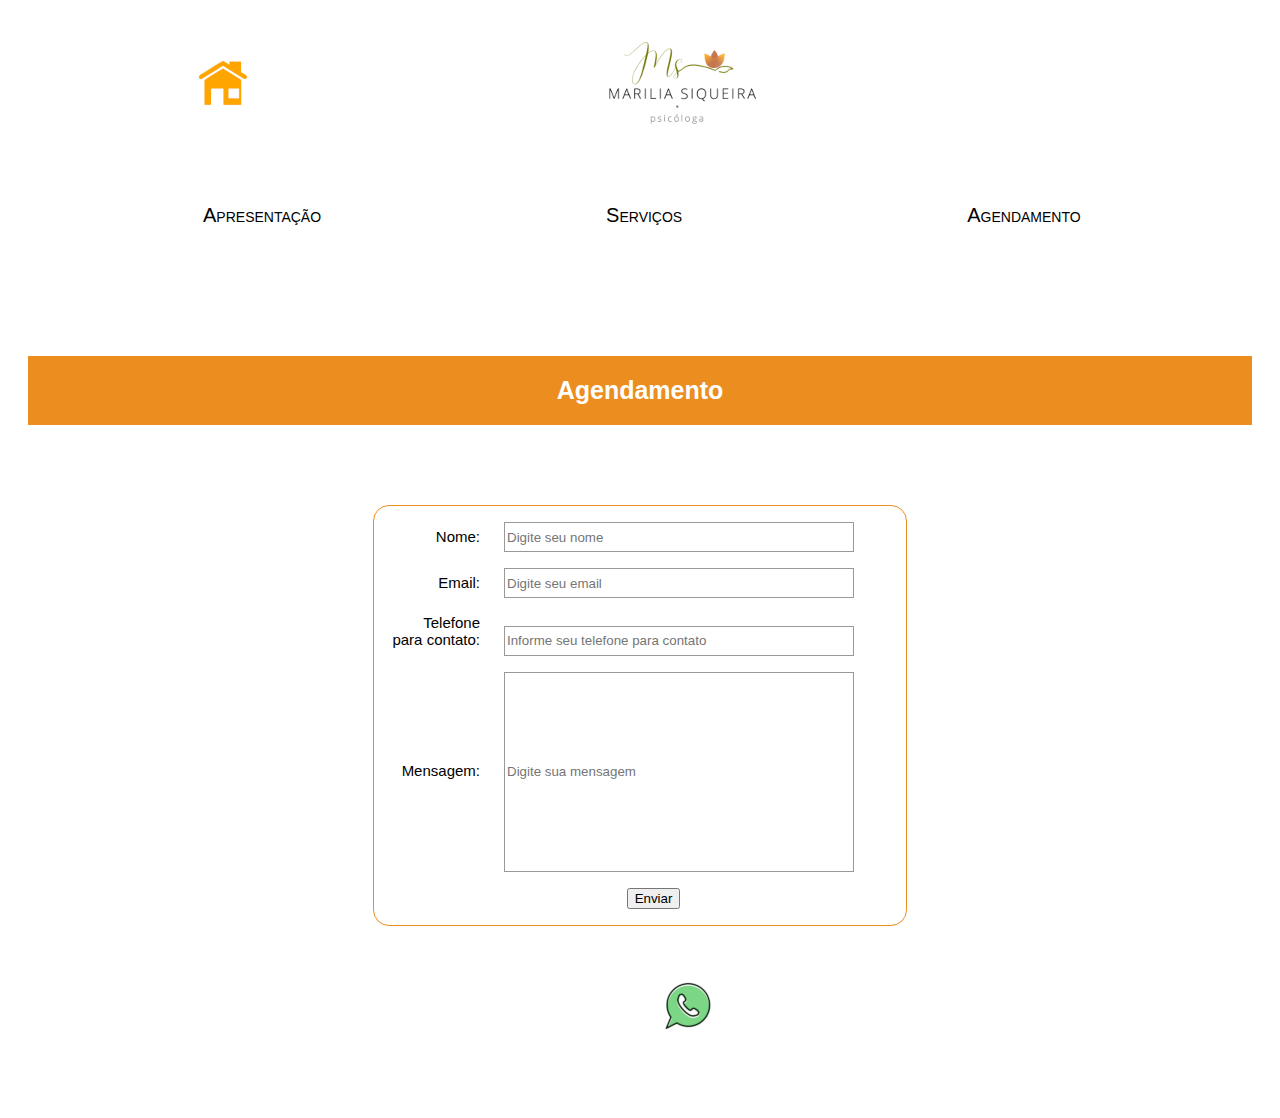
<file: AGENDAMENTO.html>
<!DOCTYPE html>
<html lang="pt-br">
<head>
    <meta charset="UTF-8">
    <meta http-equiv="X-UA-Compatible" content="IE=edge">
    <meta name="viewport" content="width=device-width, initial-scale=1.0">
    <title>Agendamento</title>
    <link rel="stylesheet" href="style.css">
</head>
<body>

    <div class="home">
        <a href="index.html"><img src="IMAGENS/home502.png" alt=""></a>
 
     
    </div>

        <div class="logo">
        <img src="IMAGENS/logo-ma 150.png" alt="">



    <div class="menu">

    <ul>
        <li><a href="APRESENTAÇÃO.html">Apresentação</a></li>
        <li><a href="SERVIÇOS.html">Serviços</a></li>
        <li>Agendamento</li>
        <li>Contato</li>
        <li>Novo item do menu</li>


    </ul>

    </div>



    <div class="agendamento">

        <h1>Agendamento</h1>

    </div>
    
    <form action="" method="post">
      <div>
          <label for="nome">Nome:</label>
          <input type="text" id="nome" placeholder="Digite seu nome"  name="usuario_nome" />
      </div>
      <div>
          <label for="email">Email:</label>
          <input type="text" id="nome" placeholder="Digite seu email"  name="usuario_nome" />
      </div>
      <div>
          <label for="telefone">Telefone para contato:</label>
          <input type="tel" id="telefone" placeholder="Informe seu telefone para contato" name="usuario_telefone" />
      </div>

      <div>
        <label for="mensagem">Mensagem:</label>
        <input type="text" id="mensagem" placeholder="Digite sua mensagem" name="usuario_mensagem"> </textarea>
      </div>

      <div class="button">
          <button type="submit">Enviar</button>
      </div>
  </form>

  <div class="whatsapp">
    <a href="https://wa.me/message/YVRF5DXIC2G6J1" target="_blank" ref="external"><img src="IMAGENS/whatsapp100.png" alt=""></a>

  </div>
      
</body>
</html>
</file>
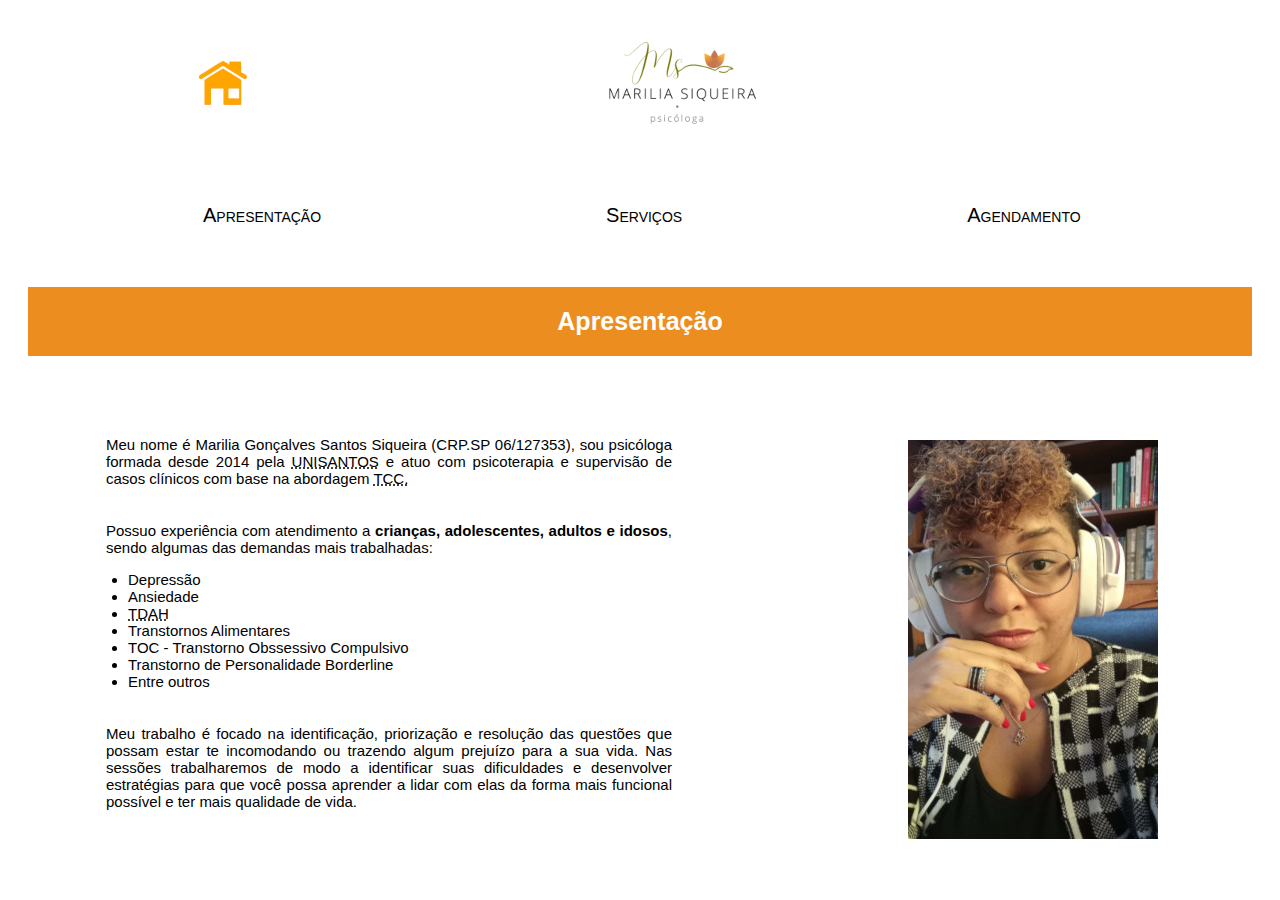
<file: APRESENTAÇÃO.html>
<!DOCTYPE html>
<html lang="pt-br">
<head>
    <meta charset="UTF-8">
    <meta http-equiv="X-UA-Compatible" content="IE=edge">
    <meta name="viewport" content="width=device-width, initial-scale=1.0">
    <link href="style.css" rel="stylesheet" >
    <link rel="shortcut icon" href="IMAGENS/favicon.ico" type="image/x-icon">
    <title>Psicóloga Marilia Siqueira</title>
</head>
<body>


     
    <div class="home">
        <a href="index.html"><img src="IMAGENS/home50cor.png" alt=""></a>
     
         
    </div>

    <div class="logo">
        <img src="IMAGENS/logo-ma 150.png" alt="">

    </div>

    
    
    <div class="menu">

        <ul>
            <li>Apresentação</li>
            <li><a href="SERVIÇOS.html">Serviços</a></li>
            <li><a href="AGENDAMENTO.html">Agendamento</a></li>
            
        </ul>



    </div>

    <div class="apresentação"> 

        <h1>Apresentação</h1>
            <p>Meu nome é Marilia Gonçalves Santos Siqueira (CRP.SP 06/127353), sou psicóloga formada desde 
                2014 pela <abbr title="Universidade Católica de Santos">UNISANTOS</abbr> e atuo com psicoterapia
            e supervisão de casos clínicos com base na abordagem <abbr title="Terapia Cognitivo-Comportamental">TCC.</abbr></p> 
            <p>Possuo experiência com atendimento a <b>crianças, adolescentes, adultos e idosos</b>, sendo algumas das demandas mais trabalhadas:</p>

                <ul>
                    <li>Depressão</li>
                    <li>Ansiedade</li>
                    <li><abbr title="Transtorno de Défcit de Atenção e Hiperatividade">TDAH</abbr></li>
                    <li>Transtornos Alimentares</li>
                    <li>TOC - Transtorno Obssessivo Compulsivo</li>
                    <li>Transtorno de Personalidade Borderline</li>
                    <li>Entre outros</li>

                </ul>
            
            
            <p> Meu trabalho é focado na identificação, priorização e resolução das questões que possam estar te 
                incomodando ou trazendo algum prejuízo para a sua vida. Nas sessões trabalharemos de modo a identificar 
                suas dificuldades e desenvolver estratégias para que você possa aprender a lidar com elas da 
                forma mais funcional possível e ter mais qualidade de vida.

            </p>

            <img src="IMAGENS/imagemsitemenor.jpeg" alt="">

        </dl>


    </div>


   
    
</body>
</html>
</file>
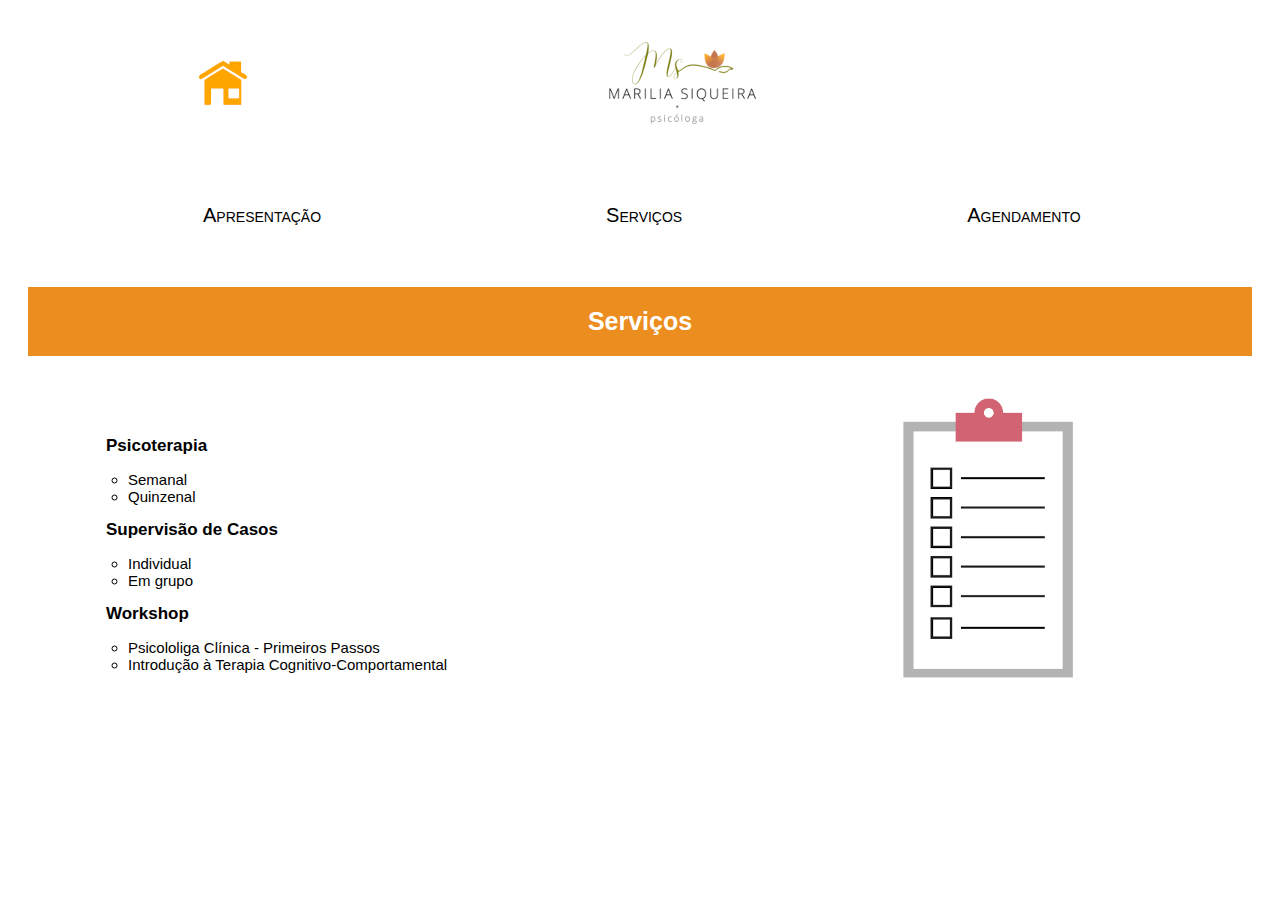
<file: SERVIÇOS.html>
<!DOCTYPE html>
<html lang="pt-br">
<head>
    <meta charset="UTF-8">
    <meta http-equiv="X-UA-Compatible" content="IE=edge">
    <meta name="viewport" content="width=device-width, initial-scale=1.0">
    <link href="style.css" rel="stylesheet" >
    <title>Serviços</title>
</head>
<body>

    
    <div class="home">
        <a href="index.html"><img src="IMAGENS/home502.png" alt=""></a>
 
     
    </div>
    
            <div class="logo">
            <img src="IMAGENS/logo-ma 150.png" alt="">
   
    
    




    <div class="menu">

        <ul>
            <li><a href="APRESENTAÇÃO.html">Apresentação</a></li>
            <li><a href="SERVIÇOS.html">Serviços</a></li>
            <li><a href="AGENDAMENTO.html">Agendamento</a></li>
            

        </ul>

    </div>

    <div class="serviços"> 

        <h1>Serviços</h1>
        
        <h2>Psicoterapia</h2>

        <ul type="circle">
            <li>Semanal</li>
            <li>Quinzenal</li>
        </ul>

        <h2>Supervisão de Casos</h2>

        <ul type="circle">
            <li>Individual</li>
            <li>Em grupo</li>
        </ul>

        <h2>Workshop</h2>

        <ul type="circle">
            <li>Psicololiga Clínica - Primeiros Passos</li>
            <li>Introdução à Terapia Cognitivo-Comportamental</li>
        </ul>

        <img src="IMAGENS/lista.png" alt="">
    
    </div> 


        
    </body>
    </html>
</file>
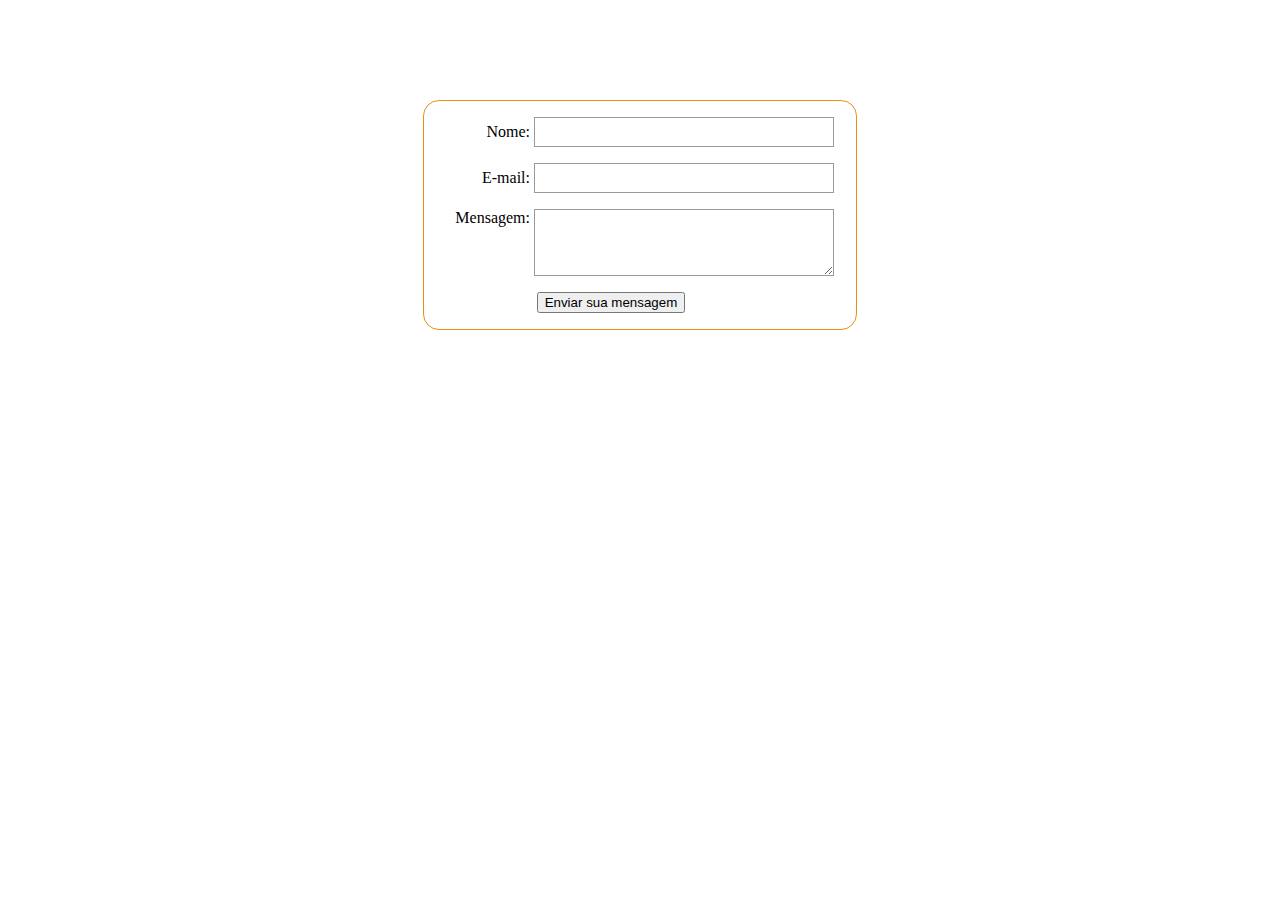
<file: modelo form/form.html>
<!DOCTYPE html>
<html lang="en">
<head>
    <meta charset="UTF-8">
    <meta http-equiv="X-UA-Compatible" content="IE=edge">
    <meta name="viewport" content="width=device-width, initial-scale=1.0">
    <title>Document</title>
    <link rel="stylesheet" href="style.css">
</head>
<body>
    <form action="/pagina-processa-dados-do-form" method="post">
        <div>
            <label for="nome">Nome:</label>
            <input type="text" id="nome" name="usuario_nome" />
        </div>
        <div>
            <label for="email">E-mail:</label>
            <input type="email" id="email" name="usuario_email" />
        </div>
        <div>
            <label for="msg">Mensagem:</label>
            <textarea id="msg" name="usuario_msg"></textarea>
        </div>
    
        <div class="button">
            <button type="submit">Enviar sua mensagem</button>
        </div>
    </form>
</body>
</html>
</file>
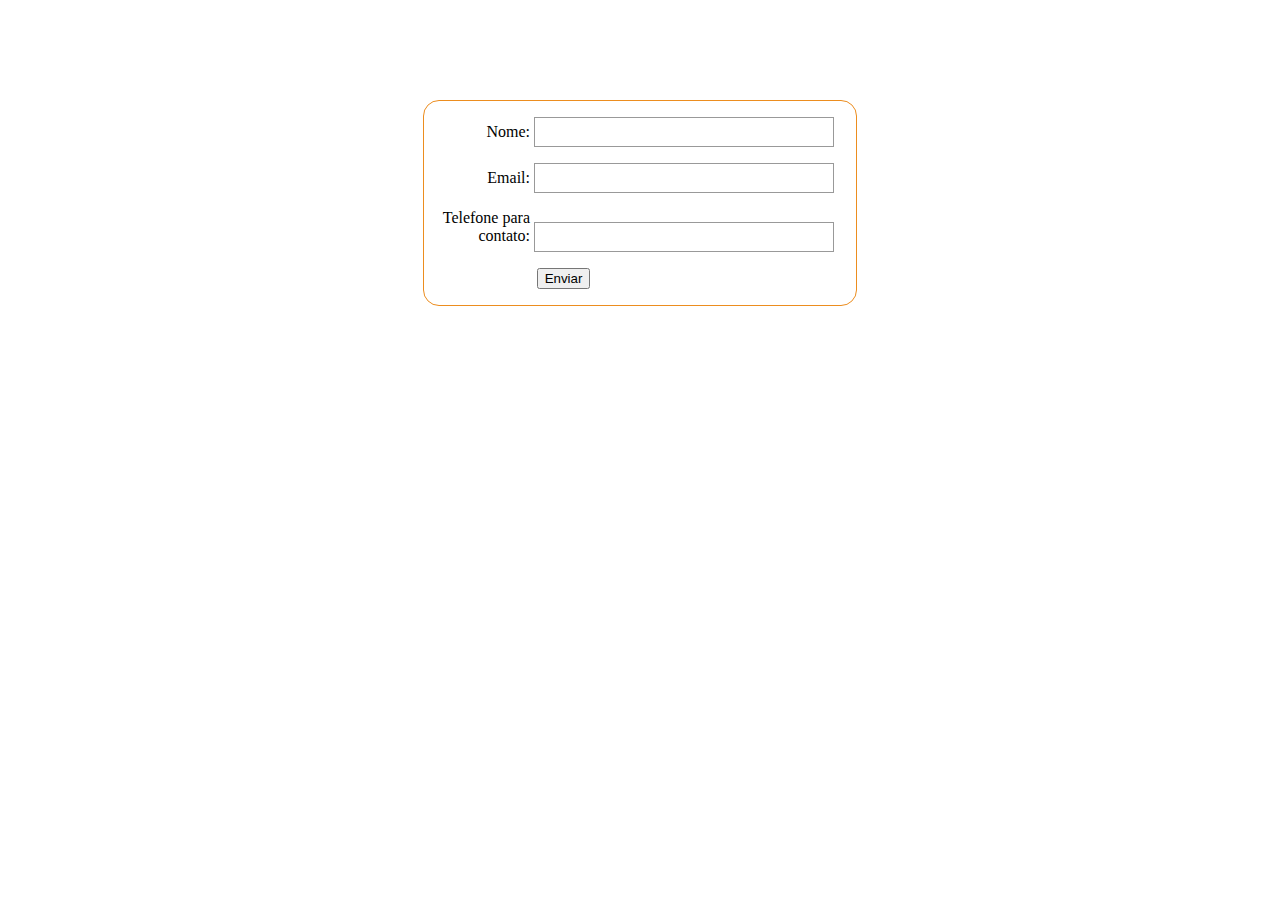
<file: modelo form/testeform.html>
<!DOCTYPE html>
<html lang="pt-br">
<head>
    <meta charset="UTF-8">
    <meta http-equiv="X-UA-Compatible" content="IE=edge">
    <meta name="viewport" content="width=device-width, initial-scale=1.0">
    <title>Document</title>
    <link rel="stylesheet" href="style.css">
</head>
<body>
    <form action="" method="post">
        <div>
            <label for="nome">Nome:</label>
            <input type="text" id="nome" name="usuario_nome" />
        </div>
        <div>
            <label for="email">Email:</label>
            <input type="text" id="nome" name="usuario_nome" />
        </div>
        <div>
            <label for="telefone">Telefone para contato:</label>
            <input type="number" id="telefone" name="usuario_telefone" />
        </div>

        <div class="button">
            <button type="submit">Enviar</button>
        </div>
    </form>
    
</body>
</html>
</file>
<file: style.css>
.logo img {
    margin: auto;
    margin-top: -70px;
    margin-bottom: 50px;
    margin-left: 600px;
    

}

#logoindex img {
    margin-top: 34px;
}



.menu ul {
    display: flex;
    list-style: none;
    padding: 0;
    width: 400px;
        
    
}

.whatsapp {
    margin-left: 30px;
}

.menu li {
   flex-grow: 1;
   padding: 10px;
   width: auto;
   font-family: Arial, Helvetica, sans-serif;
   font-size: 20px;
   font-variant: small-caps;
   margin-inline: 80px;
   margin-left: 185px;

}



a:link {
    color: #000000;
    text-decoration-line: none;
    
}

a:visited {
    color: #837d7d;
    
   
}

a:active {
    color: #f5f5dc;
}

a:hover {
    color: #ec8c1f;
}


.apresentação a {

    color: #ec8d1f;
    text-decoration: none;
    
    
}



.frase {
    margin: 90px;
    margin-top: 200px;
    text-align: center;
    color: #dd9206d7;



    
}

.apresentação h1 {
    width: auto;
    color: #ffffff;
    background-color: #ec8d1f;
    margin-right: 20px;
    margin-bottom: 80px;
    margin-left: 20px;
    text-align:center;
    padding: 20px;
    font-size: 25px;
    font-family: Arial, Helvetica, sans-serif;
    margin-block-start: 50px;
    
    


}

.apresentação p {
    margin-right: 600px;
    margin-left: 98px;
    margin-bottom: 15px;
    margin-top: 35px;
    text-align: justify;
    font-size:  15px;
    font-family:Arial, Helvetica, sans-serif 
       



}


.apresentação ul {

    margin-right: 600px;
    margin-left: 80px;
    text-align: justify;
    font-size:  15px;
    font-family:Arial, Helvetica, sans-serif 

}


.apresentação img {
    margin-left: 900px;
    margin-top: -500px;

}

.serviços h1 {
    width: auto;
    color: #ffffff;
    background-color: #ec8d1f;
    margin-right: 20px;
    margin-bottom: 80px;
    margin-left: 20px;
    text-align:center;
    padding: 20px;
    font-size: 25px;
    font-family: Arial, Helvetica, sans-serif;
    margin-block-start: 50px;
    
}

.serviços h2 {
    margin-left: 98px;
    margin-bottom: 5px;
    text-align:left;
    font-size: 17px;
    font-family: Arial, Helvetica, sans-serif;
   
    
   
}

.serviços ul {
    margin-right: 600px;
    margin-left: 80px;
    text-align: justify;
    font-size:  15px;
    font-family:Arial, Helvetica, sans-serif 
}

.serviços img {
    margin-left: 830px;
    margin-top: -300px;

}


.home img {
    margin-top: 50px;
    margin-left: 190px;
    
   

}



.agendamento h1 {
    width: auto;
    color: #ffffff;
    background-color: #ec8d1f;
    margin-right: 20px;
    margin-bottom: 80px;
    margin-left: 20px;
    text-align:center;
    padding: 20px;
    font-size: 25px;
    font-family: Arial, Helvetica, sans-serif;
    margin-block-start: 50px;
    
    

}

.form-agendamento {
    font-family:Arial, Helvetica, sans-serif;
    font-size: 20px;
}


label {
    text-align: center;   
    color: #000000;
    font-family: Arial, Helvetica, sans-serif;
    font-size: 15px;
    

}

input text {
    margin-left: 20px;
    color: #e43a06;
}

form {
    margin: auto;
    margin-top: 20px;
    margin-bottom: 100px;
    width: 500px;
    padding: 1em;
    border: 1px solid #ec8d1f;
    border-radius: 1em;
}

form div + div {
    margin-top: 1em;
}

label {
    display: inline-block;
    width: 90px;
    text-align: right;
    
}


input, textarea, #mensagem {
    height: 200px;
    
}


input, textarea {
    font-family: Arial, Helvetica, sans-serif;
    width: 350px;
    -moz-box-sizing: border-box;
    box-sizing: border-box;
    height: 30px;
    border: 1px solid #999;
    margin-left: 20px;
}



input:focus, textarea:focus {
    border-color: #000;
}


textarea {
    vertical-align: top;   
    height: 5em;   
    resize: vertical;
}




.button {
    padding-left: 230px; 
}
button {
    margin-left: .5em;
}
</file>
<file: modelo form/style.css>
form {
    /* Apenas para centralizar o form na página */
    margin: 0 auto;
    margin-top: 100px;
    width: 400px;
    /* Para ver as bordas do formulário */
    padding: 1em;
    border: 1px solid #ec8d1f;
    border-radius: 1em;
}

form div + div {
    margin-top: 1em;
}

label {
    /*Para ter certeza que todas as labels tem o mesmo tamanho e estão propriamente alinhadas */
    display: inline-block;
    width: 90px;
    text-align: right;
    
}

input, textarea {
    /* Para certificar-se que todos os campos de texto têm as mesmas configurações de fonte. Por padrão, textareas ter uma fonte monospace*/
    font-family: Arial, Helvetica, sans-serif;

    /* Para dar o mesmo tamanho a todos os campo de texto */
    width: 300px;
    -moz-box-sizing: border-box;
    box-sizing: border-box;

    height: 30px;

    /* Para harmonizar o look & feel das bordas nos campos de texto*/
    border: 1px solid #999;
}


input:focus, textarea:focus {
    /* Dar um pouco de destaque nos elementos ativos */
    border-color: #000;
}


textarea {
    /* Para alinhar corretamente os campos de texto de várias linhas com sua label*/
    vertical-align: top;

    /* Para dar espaço suficiente para digitar algum texto */
    height: 5em;

    /* Para permitir aos usuários redimensionarem qualquer textarea verticalmente. Ele não funciona em todos os browsers */
    resize: vertical;
}


.button {
    /* Para posicionar os botões para a mesma posição dos campos de texto */
    padding-left: 90px; /* mesmo tamanho que os elementos do tipo label */
}
button {
    /* Esta margem extra representa aproximadamente o mesmo espaço que o espaço entre as labels e os seus campos de texto*/
    margin-left: .5em;
}
</file>
